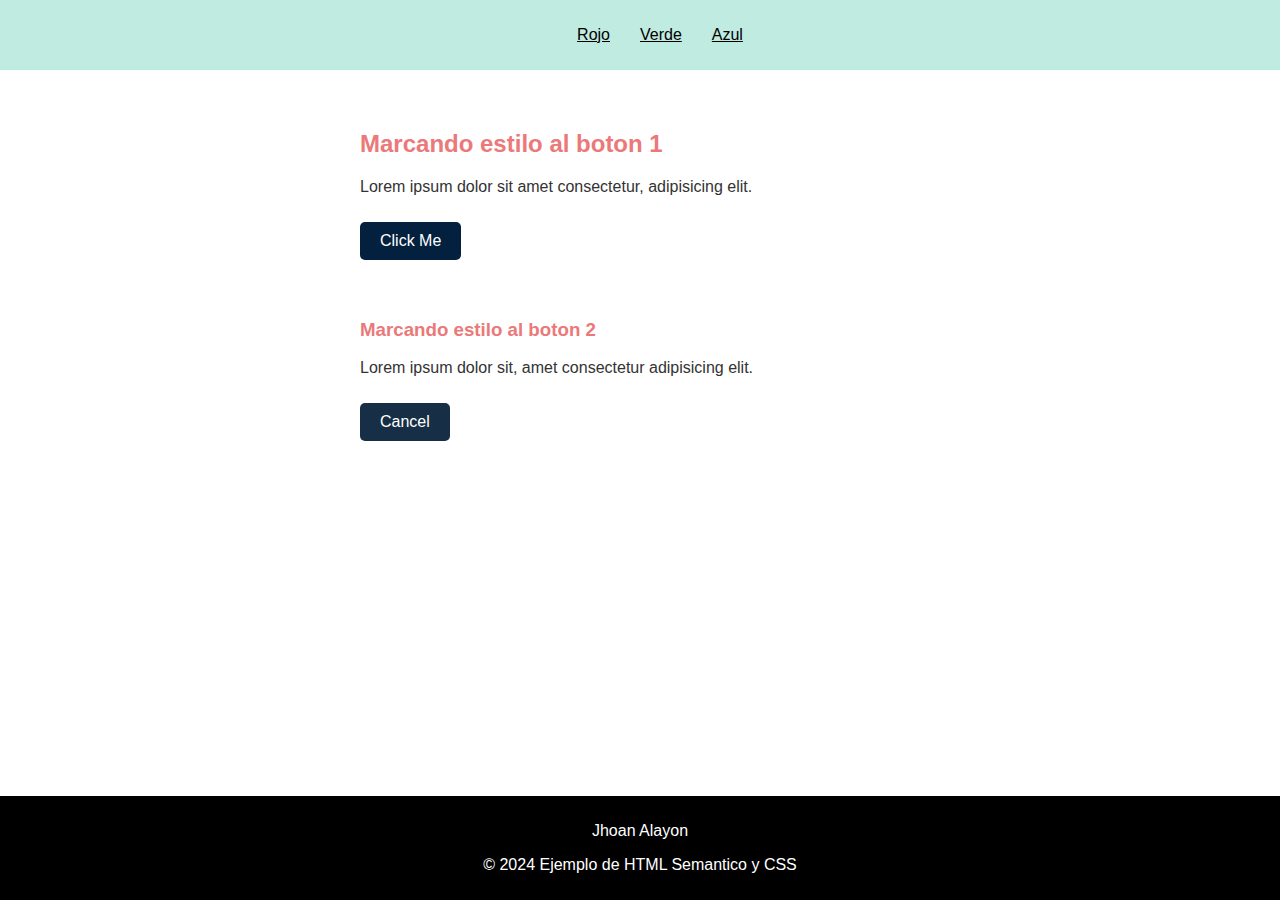
<file: index.html>
<!DOCTYPE html>
<html lang="en">

<head>
    <meta charset="UTF-8">
    <meta name="viewport" content="width=device-width, initial-scale=1.0">
    <link rel="stylesheet" href="estilo.css">
    <title>Estilo_CSS</title>
</head>

<body>
    <header>
        <nav>
            <ul class="lista-colores">
                <li>Rojo</li>
                <li>Verde</li>
                <li>Azul</li>
            </ul>
        </nav>
    </header>

    <main>
        <section>
            <h2>Marcando estilo al boton 1</h2>
            <p>Lorem ipsum dolor sit amet consectetur, adipisicing elit.</p>
            <button class="btn-primary">Click Me</button>
        </section>

        <section>
            <h3>Marcando estilo al boton 2</h3>
            <p>Lorem ipsum dolor sit, amet consectetur adipisicing elit.</p>
            <button class="btn-secondary">Cancel</button>
        </section>
    </main>

    <footer>
        <p>Jhoan Alayon</p>
        <p>© 2024 Ejemplo de HTML Semantico y CSS</p>
    </footer>
</body>

</html>
</file>
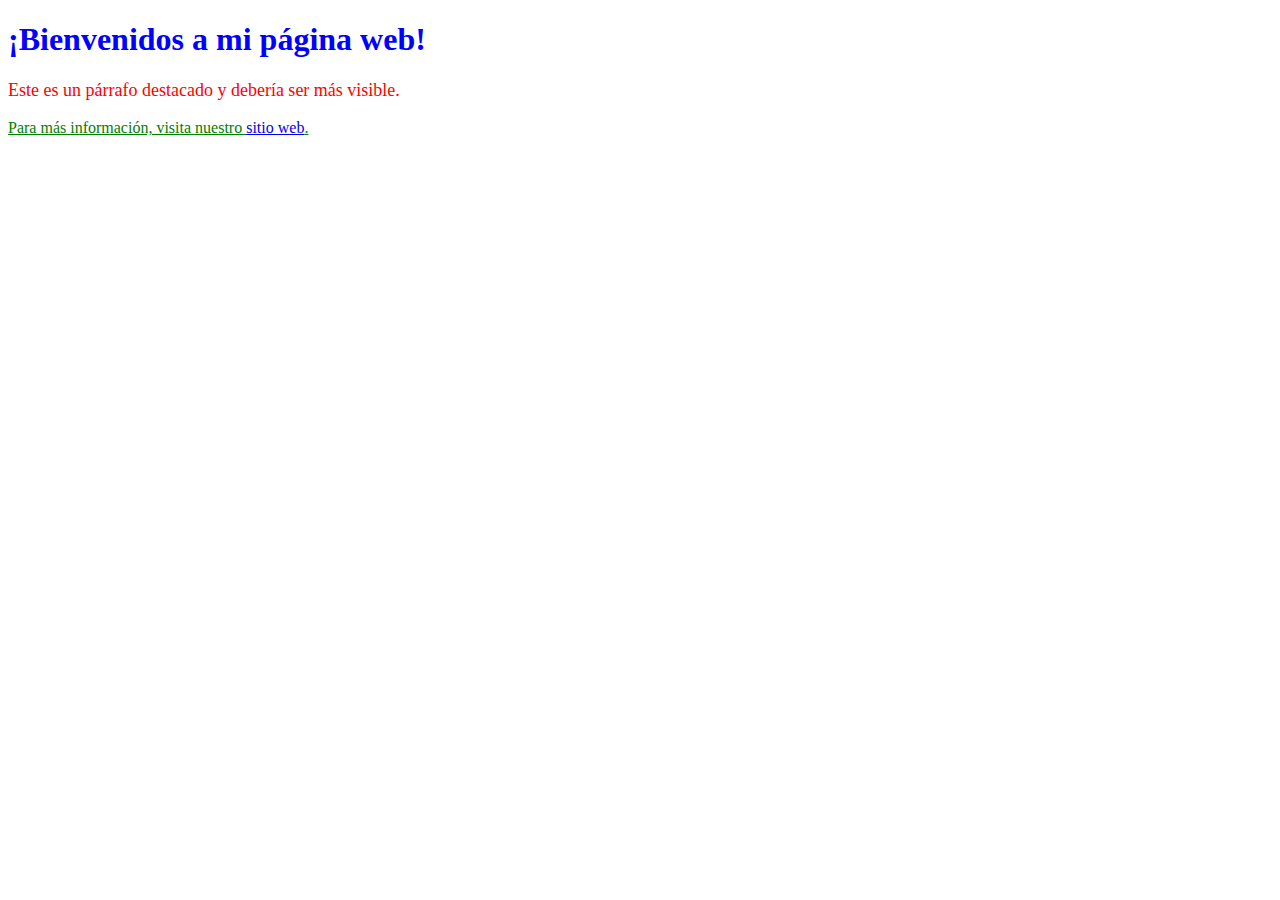
<file: ejercicio2/index.html>
<!DOCTYPE html>
<html lang="es">
<head>
<link rel="stylesheet" type="text/css" href="style.css">
<title>Ejercicio de CSS</title>
</head>
<body>
<h1>¡Bienvenidos a mi página web!</h1>
<p class="destacado">Este es un párrafo destacado y debería ser más visible.</p>
<p id="informacion">Para más información, visita nuestro <a href="#">sitio web</a>.</p>
</body>
</html>
</file>
<file: estilo.css>
body{
    font-family: Arial,sans-serif;
    margin: 0;
    padding: 0;
    color: #333;
    background-color: #fff;
}

header {
    background: rgb(191, 235, 225);
    color: black;
    padding: 10px 0; /*Representa 10 pixel en la parte superior e inferior y 0 pixeles en la parte izquierda y derecha]*/
}

nav ul {
    list-style: none;
    display: flex;
    justify-content: center;
   
}

nav ul li {
    margin: 0 15px;
}

nav ul li{
    cursor:pointer;
    text-decoration:underline;
}

main{
    margin: auto;
    padding: 20px;
    max-width: 600px;
}

section{
    background: white;
    padding: 20px;

}

h2,h3{
    color: #eb7979;
}

.btn-primary, .btn-secondary {
    border:0;
    padding: 10px 20px;
    color: white;
    border-radius: 5px;
    cursor: pointer;
    font-size: 16px;
    margin-top: 10px;
    transition: background-color 0.3s;
}

.btn-primary {
    background-color: #03203f;
}

.btn-primary:hover {
    background-color: #0556ac;
}

.btn-secondary {
    background-color: #162f46;
}

.btn-secondary:hover {
    background-color: #01050a;
}
footer {
    background-color: black;
    color: white;
    text-align: center;
    padding: 10px 0;
    position:fixed;
    bottom: 0;
    width: 100%;
}
</file>
<file: ejercicio2/style.css>
h1{
    color: blue;
}

.destacado{
    color: red;
    font-size: 18px;
}

#informacion{
    color:green;
    text-decoration: underline;

}
</file>
